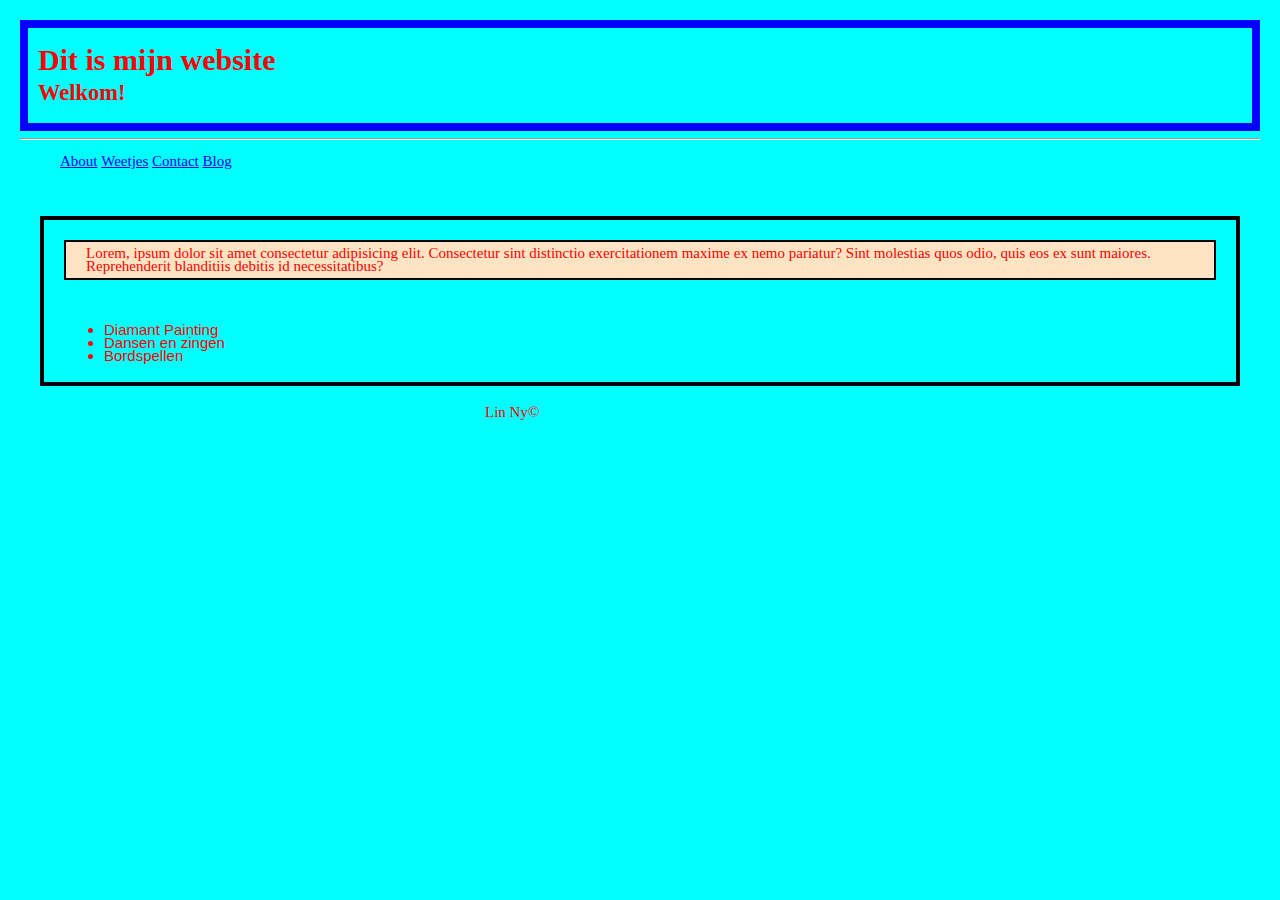
<file: m01_l04_12/index.html>
<!DOCTYPE html>
<html lang="nl">
<meta charset="UTF-8">
<meta name="viewport" content="width=, initial-scale=1.0">
<link rel="stylesheet" type="text/css" href="styles.css">

<head>
  <!-- hier zet je de code in de head tags -->
  <title>Lin Ny's Website</title>
</head>

<body>
  <style class="black-border"></style>
  <style class="ul"></style>

  <!-- hier zet je de code in de body tags-->
  <header>
    <h1 div class="h1">Dit is mijn website</h1>
    <h2>Welkom!</h2>
  </header>
  <style class="border"></style>
  <hr>
  <nav>
    <ul>
      <li class="horizontal"><a href="about.html">About</a></li>
      <li class="horizontal"><a href="pagina3.html">Weetjes</a></li>
      <li class="horizontal"><a href="contact1.html">Contact</a></li>
      <li class="horizontal"><a href=" blog.html">Blog</a></li>
    </ul>
  </nav>
  <br>
  <main>
    <p class="black-border" id="u_color-background">Lorem, ipsum dolor sit amet consectetur adipisicing elit.
      Consectetur
      sint
      distinctio exercitationem maxime ex nemo pariatur? Sint molestias quos odio,
      quis eos ex sunt maiores. Reprehenderit blanditiis debitis id necessitatibus?
    </p>
    <br>
    <ul class="ul">
      <li>Diamant Painting</li>
      <li>Dansen en zingen</li>
      <li>Bordspellen</li>
    </ul>
  </main>
  <footer>Lin Ny&copy;
  </footer>

</body>

</html>
</file>
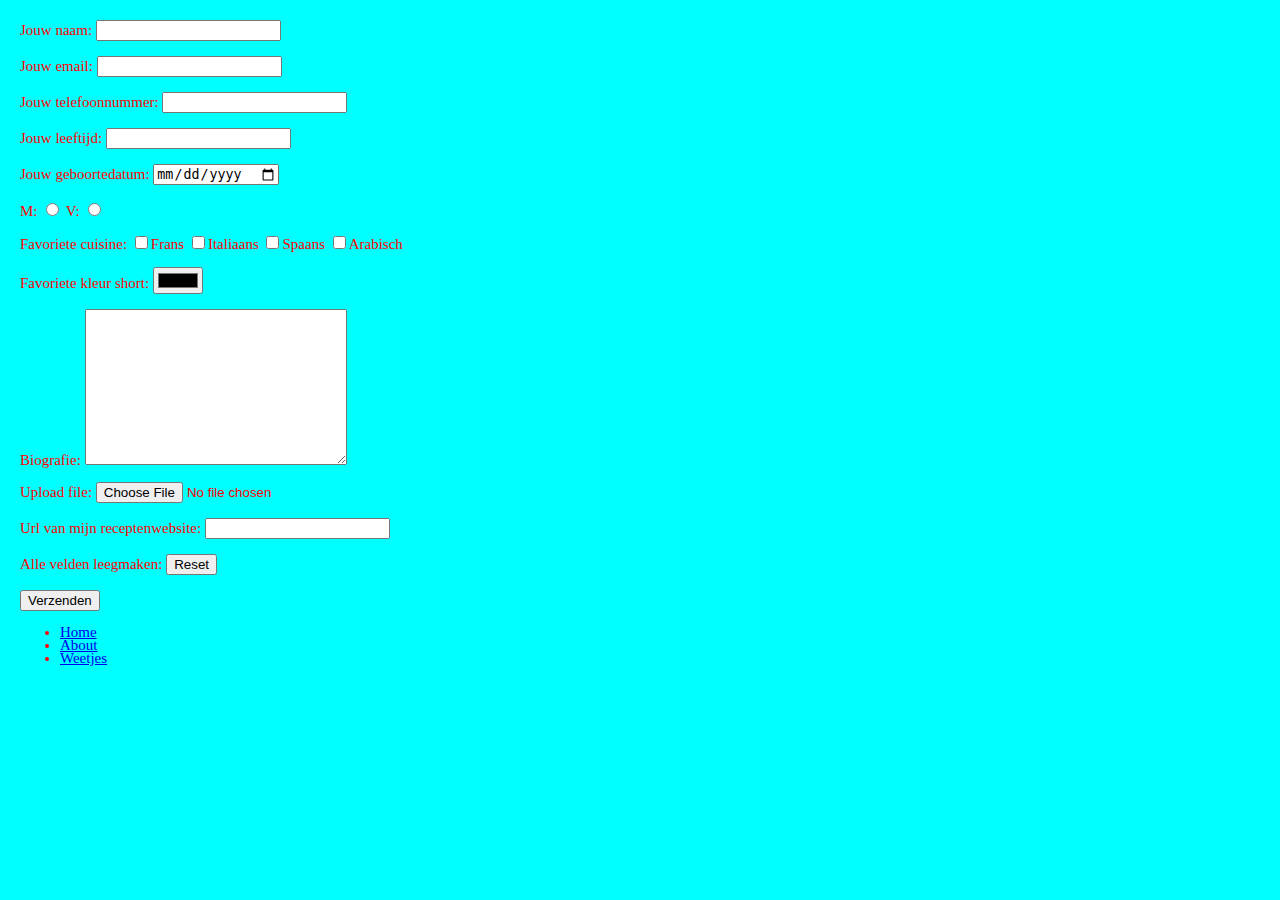
<file: m01_l04_12/contact1.html>
<!DOCTYPE html>
<html lang="nl">
<meta charset="UTF-8">
<meta name="viewport" content="width=, initial-scale=1.0">
<link rel="stylesheet" type="text/css" href="styles.css">
<form name="contact" method="POST" data-netlify="true"></form>

<head>
  <title>Contact</title>

</head>


<body>
  <form name="contact1" method="POST" data-netlify="true">
    <p>
      <label>Jouw naam: <input type="text" name="name" /></label>
    </p>
    <p>
      <label>Jouw email: <input type="email" name="email" /></label>
    </p>
    <p>
      <label>Jouw telefoonnummer: <input type="number" name="telefoonnummer" /></label>
    </p>
    <p>
      <label>Jouw leeftijd: <input type="number" name="leeftijd" /></label>
    </p>
    <p>
      <label>Jouw geboortedatum: <input type="date" name="Geboortedatum" /></label>
    </p>
    <p>
      <label>M: <input type="radio" name="button" /></label>
      <label>V: <input type="radio" name="button" /></label>
    </p>
    <p>
      <label>Favoriete cuisine: <input type="checkbox" name="button" />Frans</label>
      <label> <input type="checkbox" name="button" />Italiaans</label>
      <label> <input type="checkbox" name="button" />Spaans</label>
      <label> <input type="checkbox" name="button" />Arabisch</label>
    </p>
    <p>
      <label>Favoriete kleur short: <input type="color" name="kleur" /></label>
    </p>
    <p>
      <label>Biografie: <textarea name="Biografie" rows="10" cols="30"></textarea></label>
    </p>
    <p>
      <label>Upload file: <input type="file" name="file" /></label>
    </p>
    <p>
      <label>Url van mijn receptenwebsite: <input type="url" name="url" /></label>
    </p>
    <p>
      <label>Alle velden leegmaken: <input type="reset" name="reset" /></label>
    </p>
    <p>
      <button type="submit">Verzenden</button>
    </p>
  </form>
  <nav>
    <ul>
      <li><a href=" index.html">Home</a></li>
      <li><a href="about.html">About</a></li>
      <li><a href="pagina3.html">Weetjes</a></li>
    </ul>
  </nav>

</body>

</html>
</file>
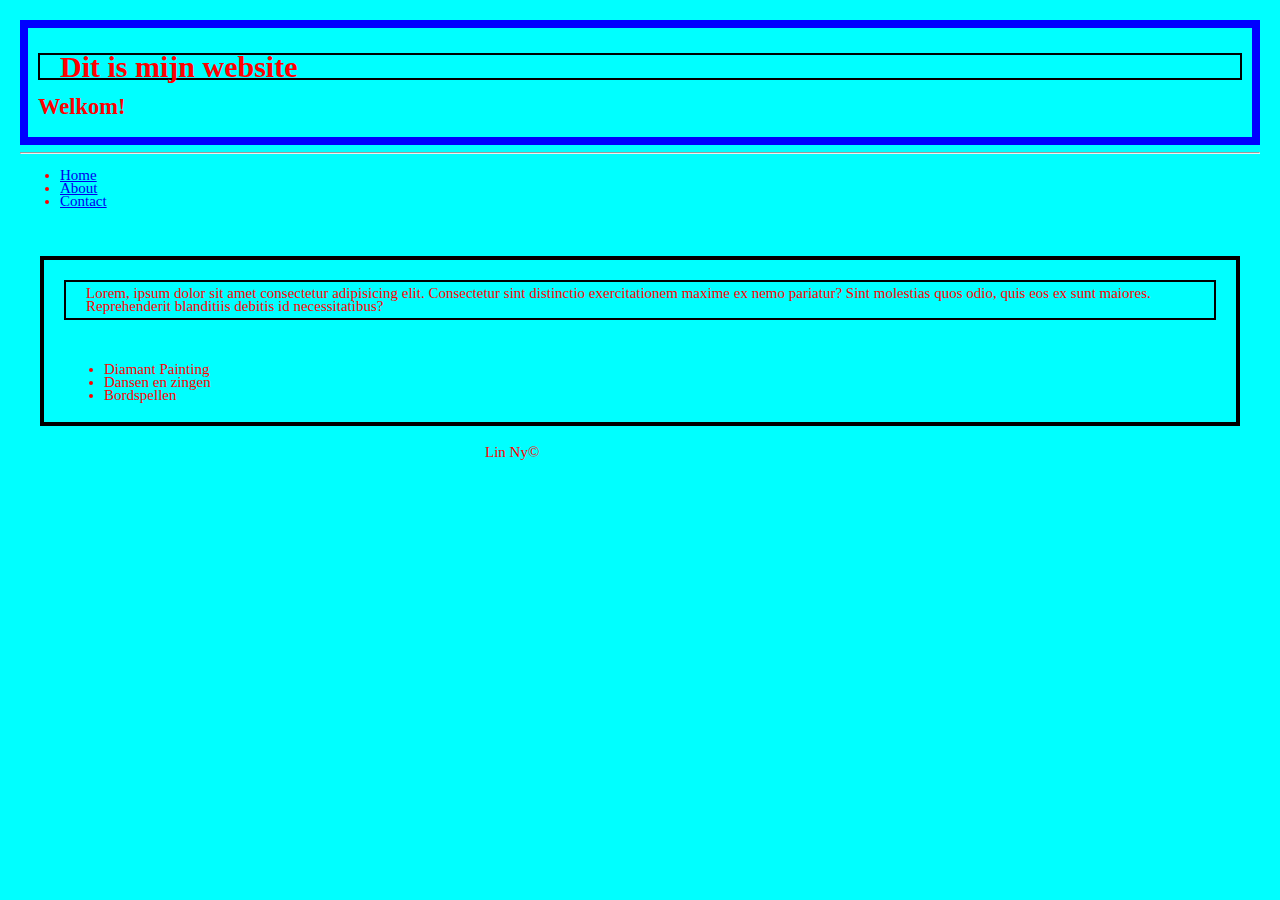
<file: m01_l04_12/pagina3.html>
<!DOCTYPE html>
<html lang="nl">
<meta charset="UTF-8">
<meta name="viewport" content="width=, initial-scale=1.0">
<link rel="stylesheet" type="text/css" href="styles.css">

<head>
  <!-- hier zet je de code in de head tags -->
  <title>Lin Ny's Website</title>
</head>

<body>
  <style class="black-border">
  </style>

  <!-- hier zet je de code in de body tags-->
  <header>
    <h1 class="black-border">Dit is mijn website</h1>
    <h2>Welkom!</h2>
  </header>
  <hr>
  <nav>
    <ul>
      <li><a href="index.html">Home</a></li>
      <li><a href="about.html">About</a></li>
      <li><a href="contact1.html">Contact</a></li>
    </ul>
  </nav>
  <br>
  <main>
    <p class="black-border" id="green-background">Lorem, ipsum dolor sit amet consectetur adipisicing elit. Consectetur
      sint
      distinctio exercitationem maxime ex nemo pariatur? Sint molestias quos odio,
      quis eos ex sunt maiores. Reprehenderit blanditiis debitis id necessitatibus?
    </p>
    <br>
    <ul>
      <li>Diamant Painting</li>
      <li>Dansen en zingen</li>
      <li>Bordspellen</li>
    </ul>
  </main>
  <footer>Lin Ny&copy;
  </footer>

</body>

</html>
</file>
<file: m01_l04_12/styles.css>
body { 
  margin: 20px;
  color:rgb(0, 98, 255);
  background-color: burlywood;
  padding: 0 auto;
}
header {
  border: 8px solid blue;
  Padding: 5px 10px;
   } 
main {
  border: 4px solid black;
  margin: 20px;
  padding: 5px 20px;
}
footer {
  width: 25%;
  margin: 0 auto;
}
.black-border {
  border: 2px solid black;
  padding: 5px 20px;
}
#u_color-background {
  background-color:#ffe4c4;
}
.ul{
  font-family: 'Franklin Gothic Medium', 'Arial Narrow', Arial, sans-serif;
}
.horizontal {
  display: inline;
}
.p { 
  font-size: 18px color;
  color: #000;
}
.blog { 
  display: flex;
  flex-direction: row-reverse;
  flex-wrap:wrap;  
}

.blogpost { 
    width: 300px; 
    border: 1px solid black; 
    flex-grow: 20;

}
.blogpost1 { 
  width: 300px; 
  border: 1px solid black; 
  flex-grow: 1;
  align-self: flex-end;
  background: pink;
}

@media (min-width: 320px) {
  body {
    background-color: rgb(14, 160, 156);
    }
}
@media (min-width: 768px) {
  body {
    background-color: cyan;
    color: red;
    font-size: 15px ;
    line-height:13px ;
       }
      }
</file>
